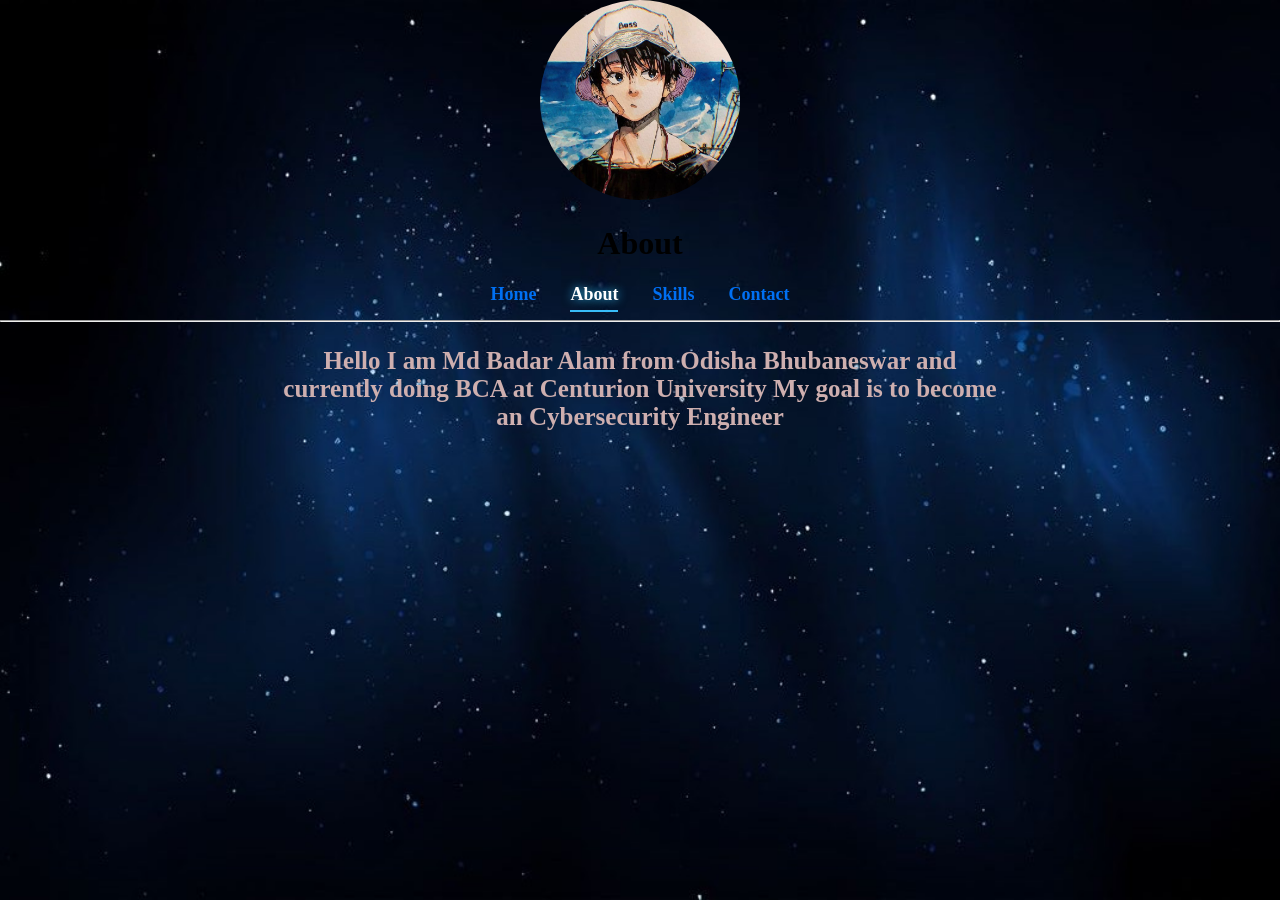
<file: about.html>
<!DOCTYPE html>
<html lang="en">
<head>
    <meta charset="UTF-8">
    <meta name="viewport" content="width=device-width, initial-scale=1.0">
    <title>about portfolio</title>
    <link rel="stylesheet" href="style.css">
</head>
<body>
    <div align="center">
    <img src="pfp.jpg" class="pfp-img" alt="" width="200">
    </div>
    
<div align="center">
    <h1 align="">About</h1>
    </div>
    <th>
        <div align="center">
            <nav class="navbar">
            <a href="index.html">Home</a>
            <a href="about.html" class="active">About</a>
            <a href="skills.html">Skills</a>
            <a href="contact.html">Contact</a>
            </div>
            </nav>
        </th>
        <hr>
    <h3 align="center" class="intro">Hello I am Md Badar Alam from Odisha Bhubaneswar and <br>
         currently doing BCA at Centurion University 
         My goal is to become <br> an Cybersecurity Engineer
        </h3>

</body>
</html>
</file>
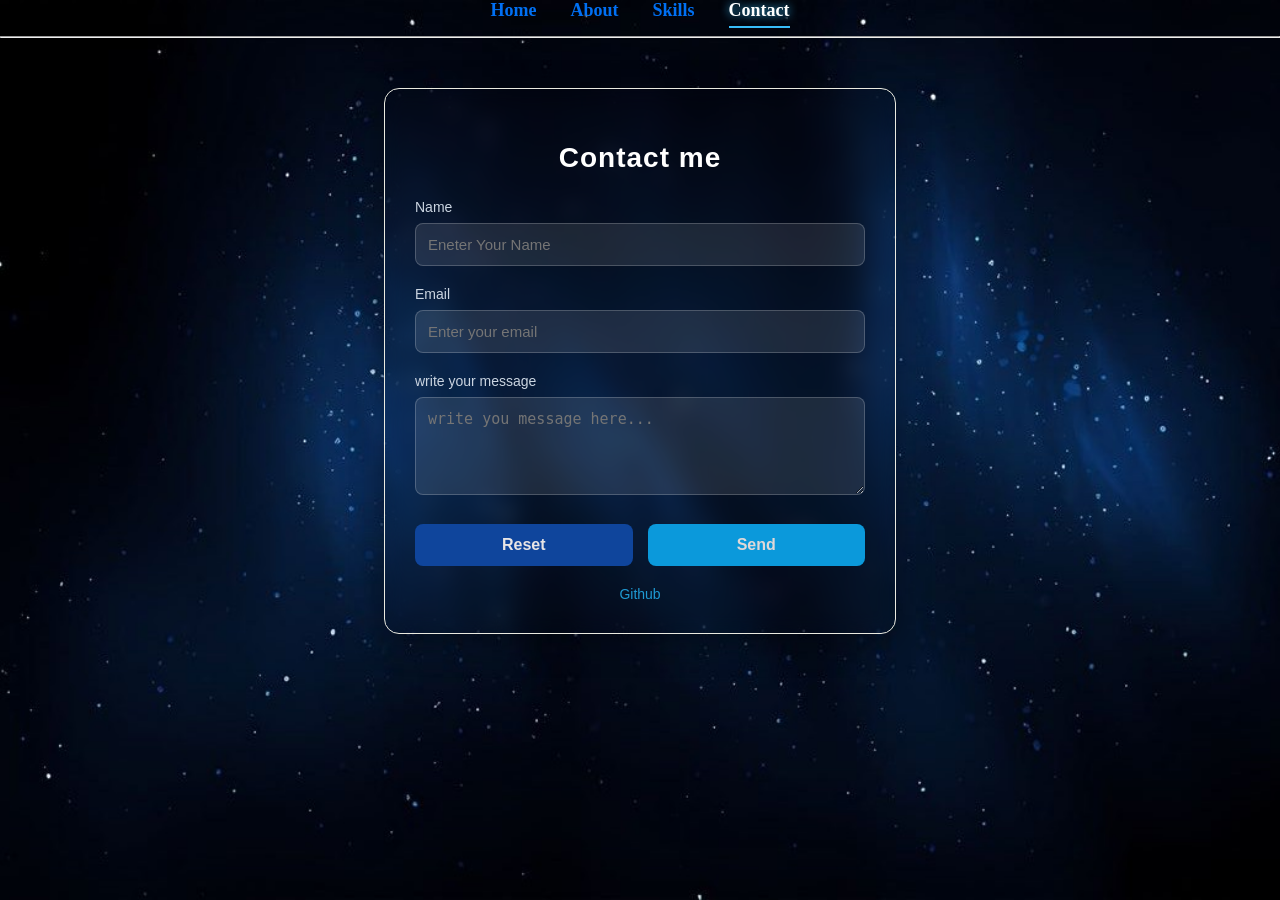
<file: contact.html>
<!DOCTYPE html>
<html lang="en">
<head>
    <meta charset="UTF-8">
    <meta name="viewport" content="width=device-width, initial-scale=1.0">
    <link rel="stylesheet" href="style.css">
    <title>contact</title>
</head>
<body>
    <div align="center">
        <nav class="navbar">
    <th>
            <a href="index.html">Home</a>
            <a href="about.html">About</a>
            <a href="skills.html">Skills</a>
            <a href="contact.html" class="active">Contact</a>
        </th>
        </nav>
        </div>
        <hr>
        <div align="center">
        <section>
            <div class="contact-container">
            <h2>Contact me</h2>
    <form>
        <div class="form-group">
        <label for="name">Name</label>
        <input type="text" id="name" placeholder="Eneter Your Name">
        </div>

        <div class="form-group">
        <label for="Email:">Email</label>
        <input type="mail" id="email" placeholder="Enter your email">
        </div>
        <!-- <input type="mailto:mdriasad34992@gmail.com"></input> -->
    
        <div class="form-group">
        <label for="message: "> write your message</label>
        <textarea id="message" rows="4" placeholder="write you message here..."></textarea>
        </div>

        <div class="button-group">
        <button type="reset" class="btn btn-reset">Reset</button>
        <button type="submit" class="btn btn-send" value="send">Send</button>
        </div>
    </form>
            <a href="https://github.com/riasaddd89" class="github-link">Github</a>
            <!-- <a href="#" class="https://github.com/riasaddd89">Github</a> -->
        </div>
</body>
</html>
</file>
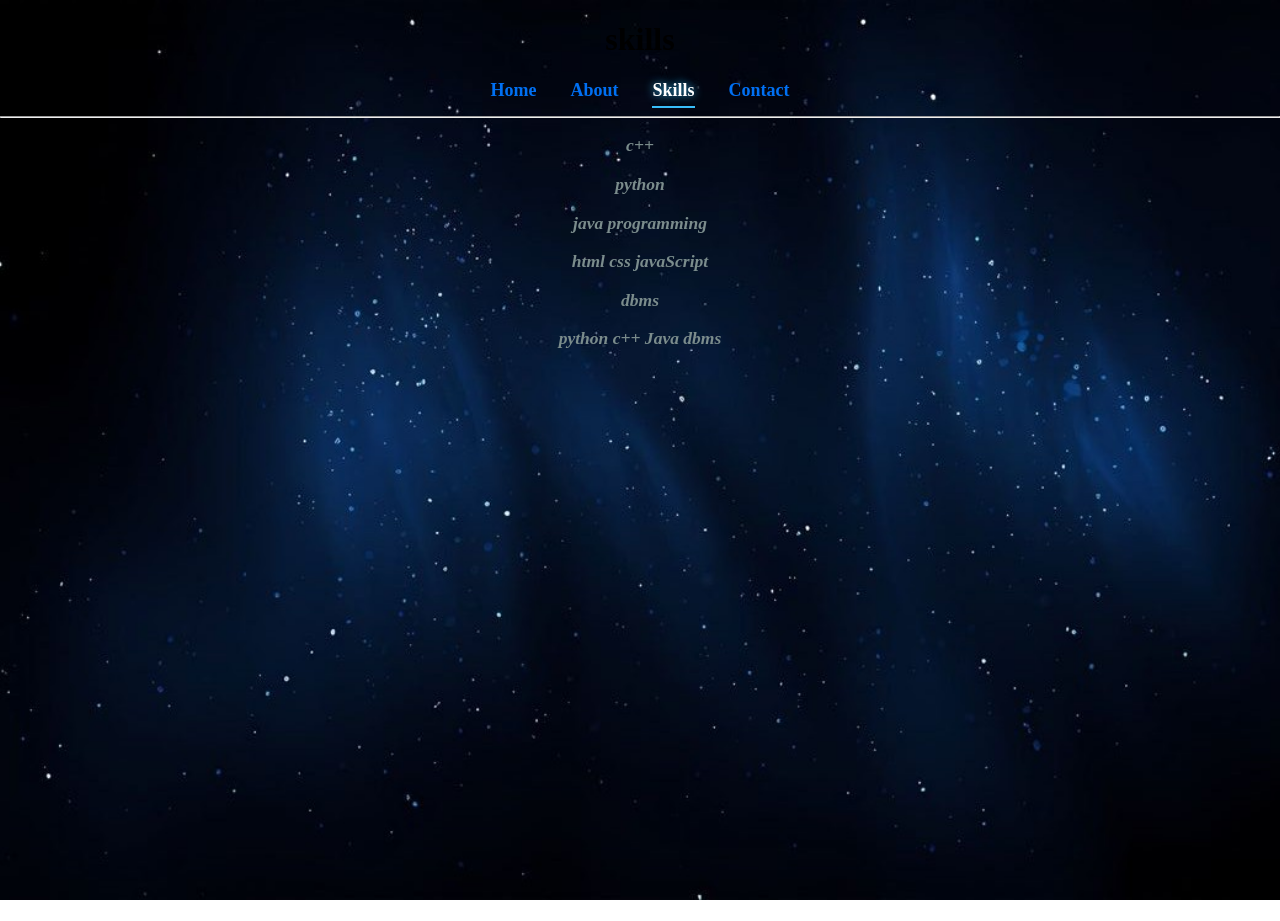
<file: skills.html>
<!DOCTYPE html>
<html lang="en">
<head>
    <meta charset="UTF-8">
    <meta name="viewport" content="width=device-width, initial-scale=1.0">
    <title>skills</title>
    <link rel="stylesheet" href="style.css">
</head>
<body>
    <div align="center">
    <h1>skills</h1>
    <nav class="navbar">
    <th>
            <a href="index.html">Home</a>
            <a href="about.html">About</a>
            <a href="skills.html" class="active">Skills</a>
            <a href="contact.html">Contact</a>
        </th>
        </nav>
        </div>
        <hr>
        <div align="center"  class="skils">
        <h3>c++ </h3>
        <h3>python</h3>
        <h3>java programming</h3>
        <h3>html css javaScript</h3>
        <h3>dbms</h3>

        <h3>
            <tr>python </tr> 
            <tr>c++ </tr>
            <tr>Java </tr>
            <tr>dbms </tr>
        </h3>
        </div>
    </body>
</html>
</file>
<file: style.css>
/* body{
    background-color: rgb(255, 0, 0);
    
} */

body{
    background-image: url(background.jpg);

    background-repeat: no-repeat;
    background-position: center center;
    background-size:cover;
    background-attachment: fixed;
    min-height: 100vh;
    margin: 0;

}
.pic-img{
    width: 200px;
    height:200px;

    border-radius: 50%;
}
.font{
    color: aliceblue;
}
.head{
    color: rgb(249, 255, 253);
}
.navbar a {
    color: rgb(12, 132, 237);
    text-decoration: none;
    font-size:18px;
    font-weight: bold;
    display: inline-block;
    margin: 0 15px;
    transition: transform 0.2s color 0.3s ease;
}
a:hover{
    color: hsl(249, 17%, 69%);
    transform: scale(1.15);
    /* text-shadow: 0 0 10px #38bdf8 , 0 0 20px #0070f3; */
    text-shadow: 0 0 8px red , 0 0 10px blue;
}

.skils {
    color: rgb(123, 140, 140);
    font-size: 15px;
    font-style: oblique;
    text-decoration: none;
}
.pfp-img{
    width: 200px;
    height:200px;
    border-radius: 50%;
}
.intro {
    color: rgb(206, 175, 175);
    font-size: 25px;
}

.contact-container {
    max-width: 450px;
    margin: 50px auto;
    padding: 30px;
    background:transparent;
    backdrop-filter: blur(10px);
    border: 1px solid rgb(234, 234, 224);
    border-radius: 15px;
    box-shadow: 0 8px 32px 0 rgba(0,0,0,0.37);
    text-align: center;
    font-family: 'segoe UI', 'Segoe UI', Tahoma, Geneva, Verdana, sans-serif;
    color:#ffffff;
}


.contact-container h2{
    margin-bottom: 25px;
    font-size: 28px;
    letter-spacing: 1px;
}

.form-group{
    margin-bottom: 20px;
    text-align: left;
}
.form-group label {
    display: block;
    margin-bottom: 8px;
    font-size: 14px;
    color: #cbd5e1;
}

/* Style inputs and textarea */
.form-group input,
.form-group textarea{
    width:100%;
    padding:12px;
    background: rgba(255, 255, 255, 0.1);
    border: 1px solid rgba(255, 255, 255, 0.2);
    border-radius: 8px;
    color: #fff;
    font-size: 15px;
    box-sizing: border-box; /* Prevents inputs from breaking container edges */
    outline: none;
    transition: all 0.3s ease;
}

/* Highlight inputs when clicked */
.form-group input:focus, 
.form-group textarea:focus {
    border-color: #38bdf8; /* Sleek light blue border */
    background: rgba(255, 255, 255, 0.15);
}

/* Disable ugly diagonal resizing on textarea */
.form-group textarea {
    resize: vertical;
}


/* Align buttons nicely */
.button-group {
    display: flex;
    gap: 15px;
    margin-top: 25px;
}


.btn {
    flex: 1;
    padding: 12px;
    border: none;
    border-radius: 8px;
    font-size: 16px;
    font-weight: bold;
    cursor: pointer;
    transition: background 0.3s ease, transform 0.1s ease;
}

.btn-send {
    background: #0b99db; /* Blue button */
    color: rgb(223, 216, 216);
}

.btn-send:hover {
    background: #1c07d878;
}



.btn-reset {
    background: rgb(15, 69, 156);
    color: rgb(232, 229, 229);
}
.btn-reset:hover{
    background: #892200b1;
}

.btn:active {
    transform: scale(0.98);
}


/* * GitHub Link Styling */ 
.github-link {
    display: inline-block;
    margin-top: 20px;
    color: #1f9ad3;
    text-decoration: none;
    font-size: 14px;
}

.github-link:hover {
    color: #ccdfe7;
    text-decoration: underline;
}


.paragraph{
    color: #ccdfe7;
    font-family: 'Segoe UI', Tahoma, Geneva, Verdana, sans-serif;
    font-size: 20px;
    margin: 10px;
    padding: auto;


}




/* Navbar ke links ka normal style */
.navbar a {
    color: #0070f3;          /* Default blue color */
    text-decoration: none;   /* Underline hatane ke liye */
    margin: 0 15px;          /* Links ke beech mein space */
    font-weight: bold;
    font-size: 18px;
    transition: all 0.3s ease;
    border-bottom: 2px solid transparent; /* Pehle se invisible line rakhein */
    padding-bottom: 5px;
}

/* Hover karne par color change hoga */
.navbar a:hover {
    color: #38bdf8;
}

/* 🔥 Jo page OPEN hoga (Active Link), wo white dikhega aur glowing line aayegi */
.navbar a.active {
    color: #ffffff !important;         /* Highlighted color */
    border-bottom: 2px solid #38bdf8; /* Niche ek active cyan line */
    text-shadow: 0 0 10px #38bdf8;    /* Glowing text effect */
}
</file>
